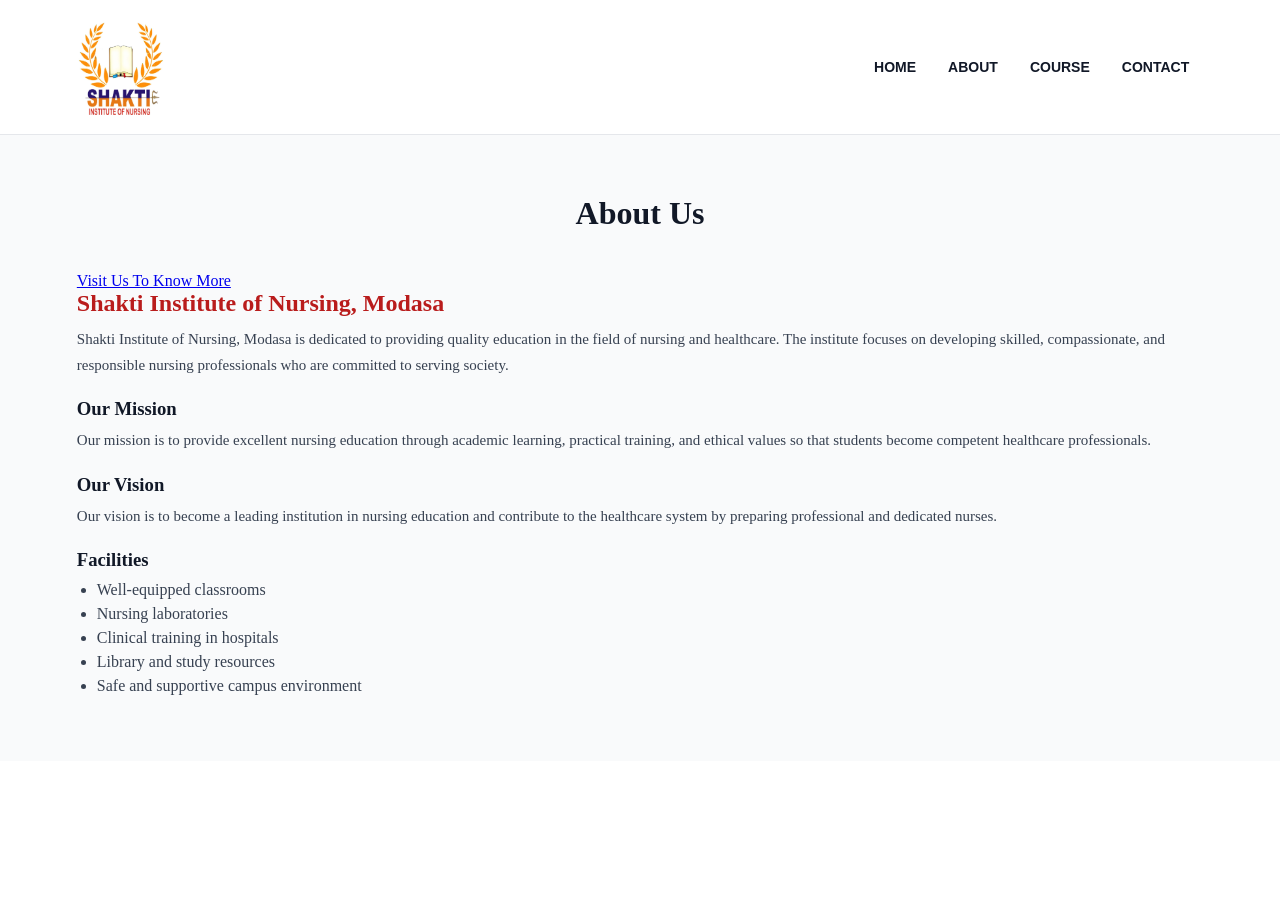
<file: about.html>
<!DOCTYPE html>
<html lang="en">
<head>
    <meta charset="UTF-8">
    <meta name="viewport" content="width=device-width, initial-scale=1.0">
    <title>Document</title>
    <link rel="stylesheet" href="about.css">
</head>
<body>
    <section class="header">
        <nav>
             <a href="#home"><img src="SHAKTI LOGO.jpg.png" height="100px"></a>
            <div class="nav-links" id="navLinks">
                <i class="fa fa-times" onclick="hideMenu()"></i>
                <ul>
                    <li><a href="#home">HOME</a></li>
                    <li><a href="#about">ABOUT</a></li>
                    <li><a href="#course">COURSE</a></li>
                    <li><a href="#contact">CONTACT</a></li>
                </ul>
            </div>
            <i class="fa fa-bars" onclick="showMenu()"></i>
        </nav>
    </section>

    <section class="about">
    <h1>About Us</h1>
    <a href="about.html" class="hero-btn">Visit Us To Know More</a>

    <div class="about-container">

        <div class="about-text">
            <h2>Shakti Institute of Nursing, Modasa</h2>
            <p>
                Shakti Institute of Nursing, Modasa is dedicated to providing quality
                education in the field of nursing and healthcare. The institute focuses
                on developing skilled, compassionate, and responsible nursing
                professionals who are committed to serving society.
            </p>

            <h3>Our Mission</h3>
            <p>
                Our mission is to provide excellent nursing education through
                academic learning, practical training, and ethical values so that
                students become competent healthcare professionals.
            </p>

            <h3>Our Vision</h3>
            <p>
                Our vision is to become a leading institution in nursing education
                and contribute to the healthcare system by preparing professional
                and dedicated nurses.
            </p>

            <h3>Facilities</h3>
            <ul>
                <li>Well-equipped classrooms</li>
                <li>Nursing laboratories</li>
                <li>Clinical training in hospitals</li>
                <li>Library and study resources</li>
                <li>Safe and supportive campus environment</li>
            </ul>

        </div>

        

    </div>
</section>
</body>
</html>
</file>
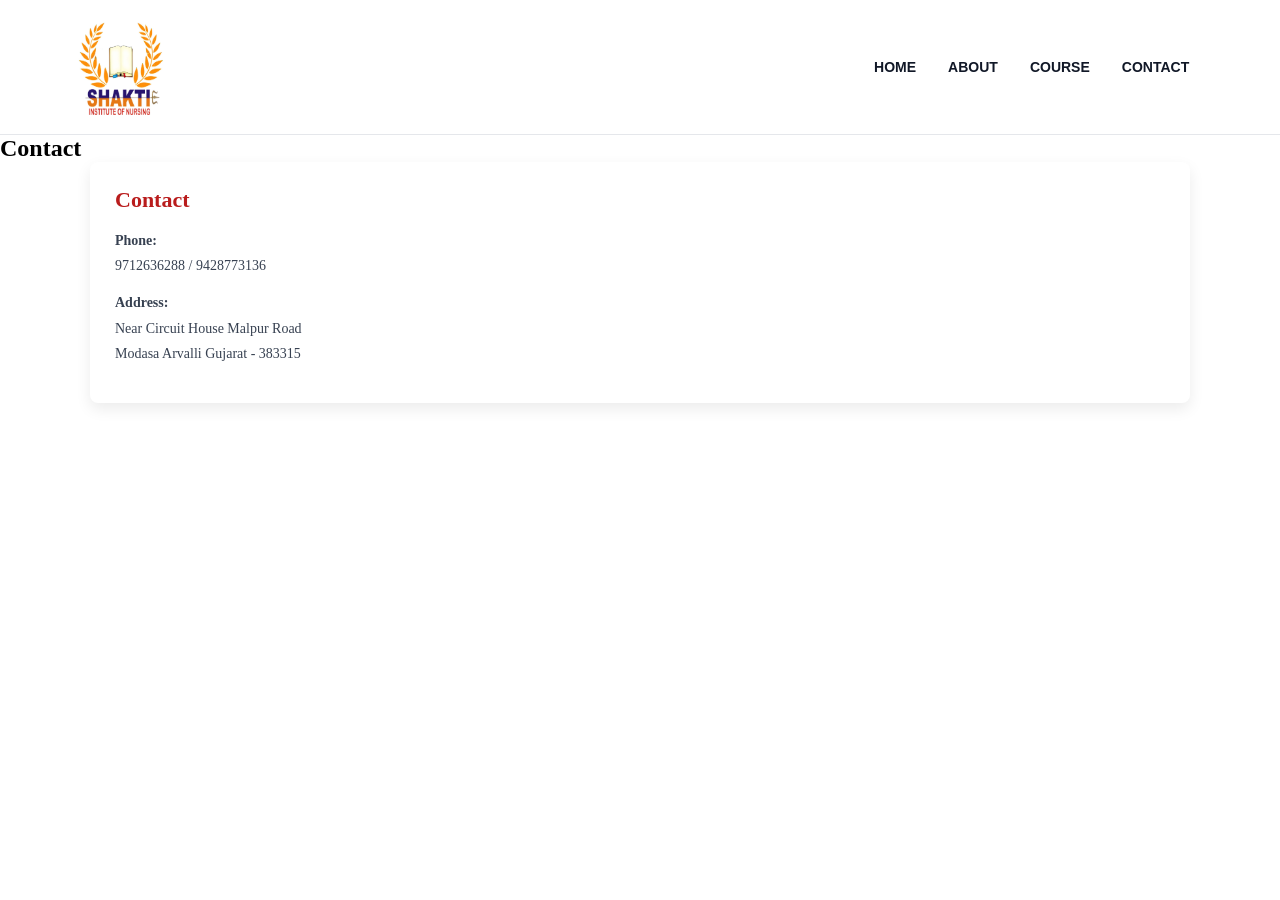
<file: contact.html>
<!DOCTYPE html>
<html lang="en">
<head>
    <meta charset="UTF-8">
    <meta name="viewport" content="width=device-width, initial-scale=1.0">
    <title>Document</title>
    <link rel="stylesheet" href="contact.css">
</head>
<body>

    <section class="header">
        <nav>
             <a href="#home"><img src="SHAKTI LOGO.jpg.png" height="100px"></a>
            <div class="nav-links" id="navLinks">
                <i class="fa fa-times" onclick="hideMenu()"></i>
                <ul>
                    <li><a href="#home">HOME</a></li>
                    <li><a href="#about">ABOUT</a></li>
                    <li><a href="#course">COURSE</a></li>
                    <li><a href="#contact">CONTACT</a></li>
                </ul>
            </div>
            <i class="fa fa-bars" onclick="showMenu()"></i>
        </nav>

        
    </section>

 <!-- ------------contact us-------------- -->

    <section class="contact">
        <h2>Contact</h2>

        <div class="apply-container">

            <!-- Left: Contact Details -->
            <div class="contact-info">
                <h2>Contact</h2>

                <p>
                    <strong>Phone:</strong><br>
                    9712636288 / 9428773136
                </p>

                <p>
                    <strong>Address:</strong><br>
                    Near Circuit House Malpur Road<br>
                    Modasa Arvalli Gujarat - 383315 
                </p>
            </div>
        </div>
    </section>
</section>

</body>
</html>
</file>
<file: about.css>
*{
    margin: 0;
    padding: 0;
    box-sizing: border-box;
}
html,body{
    width: 100%;
    height: 100%;
    overflow-x: hidden;
    background: #ffffff;
    scroll-behavior: smooth;
}

/* === Header section=== */
.header{
    width: 100%;
    border-bottom: 1px solid #e5e7eb;
}

/* Navbar */
nav{
    display: flex;
    padding: 15px 6%;
    justify-content: space-between;
    align-items: center;
}

nav img {
    width: 90px;
}

/* Navigation Links */
.nav-links {
    flex: 1;
    text-align: right;
}

.nav-links ul li {
    list-style: none;
    display: inline-block;
    padding: 8px 14px;
}

.nav-links ul li a {
    color: #111827;
    text-decoration: none;
    font-size: 14px;
    font-weight: 600;
    font-family: Arial, Helvetica, sans-serif;
}

.nav-links ul li a:hover {
    color: #b91c1c;
}



/* Mobile Icons */
nav .fa {
    display: none;
    font-size: 22px;
    cursor: pointer;
    color: #111827;
}

.about {
    width: 100%;
    padding: 60px 6%;
    background: #f9fafb;
}

.about h1 {
    text-align: center;
    font-size: 32px;
    margin-bottom: 40px;
    color: #111827;
}

.about-container {
    display: flex;
    gap: 40px;
    align-items: center;
}

/* Text */
.about-text {
    flex: 1;
}

.about-text h2 {
    font-size: 24px;
    margin-bottom: 10px;
    color: #b91c1c;
}

.about-text h3 {
    margin-top: 20px;
    margin-bottom: 8px;
    color: #111827;
}

.about-text p {
    font-size: 15px;
    line-height: 1.7;
    color: #374151;
}

.about-text ul {
    margin-top: 10px;
    padding-left: 20px;
}

.about-text ul li {
    margin-bottom: 6px;
    color: #374151;
}



/* Responsive */
@media(max-width:768px){
    .about-container{
        flex-direction: column;
    }
}
</file>
<file: contact.css>
*{
    margin: 0;
    padding: 0;
    box-sizing: border-box;
}
html,body{
    width: 100%;
    height: 100%;
    overflow-x: hidden;
    background: #ffffff;
    scroll-behavior: smooth;
}

/* === Header section=== */
.header{
    width: 100%;
    border-bottom: 1px solid #e5e7eb;
}

/* Navbar */
nav{
    display: flex;
    padding: 15px 6%;
    justify-content: space-between;
    align-items: center;
}

nav img {
    width: 90px;
}

/* Navigation Links */
.nav-links {
    flex: 1;
    text-align: right;
}

.nav-links ul li {
    list-style: none;
    display: inline-block;
    padding: 8px 14px;
}

.nav-links ul li a {
    color: #111827;
    text-decoration: none;
    font-size: 14px;
    font-weight: 600;
    font-family: Arial, Helvetica, sans-serif;
}

.nav-links ul li a:hover {
    color: #b91c1c;
}

/* Mobile Icons */
nav .fa {
    display: none;
    font-size: 22px;
    cursor: pointer;
    color: #111827;
}

/* -----contact us ------------- */
.contact h1{
    text-align: center;
    font-size: 32px;
    margin-bottom: 40px;
    color: #111827;
}
.apply-section{
    width: 100%;
    padding: 50px 5%;
    background-color:#f6f7fb;
}

.apply-container {
    max-width: 1100px;
    margin: auto;
    /* display: flex; */
    gap: 30px;
}

/* ===== Contact Info ===== */
.contact-info {
    flex: 1;
    background: #ffffff;
    padding: 25px;
    border-radius: 8px;
    box-shadow: 0 6px 15px rgba(0, 0, 0, 0.08);
}
.contact-info h2 {
    font-size: 22px;
    margin-bottom: 15px;
    color: #b91c1c;
}

.contact-info p {
    font-size: 14px;
    line-height: 1.8;
    color: #374151;
    margin-bottom: 12px;
}

/* ===== Apply Form ===== */
/* .apply-form {
    flex: 1.2;
    background: #ffffff;
    padding: 25px;
    border-radius: 8px;
    box-shadow: 0 6px 15px rgba(0, 0, 0, 0.08);
    margin: 30px;
}

.apply-form h2 {
    font-size: 22px;
    margin-bottom: 15px;
    color: #b91c1c;
}

/* ===== Form Elements ===== */
/* .form-group {
    margin-bottom: 14px;
}

.form-group label {
    display: block;
    font-size: 14px;
    margin-bottom: 5px;
    color: #374151;
}

.form-group input,
.form-group select,
.form-group textarea {
    width: 100%;
    max-width: 100%;
    padding: 11px;
    font-size: 14px;
    border: 1px solid #d1d5db;
    border-radius: 5px;
    outline: none;
}

.form-group textarea {
    resize: vertical;
}

/* Focus Effect */
/* .form-group input:focus,
.form-group select:focus,
.form-group textarea:focus {
    border-color: #b91c1c;
} */

/* ===== Submit Button ===== */
/* .submit-btn {
    width: 100%;
    padding: 12px;
    font-size: 15px;
    background: #b91c1c;
    color: #ffffff;
    border: none;
    border-radius: 5px;
    cursor: pointer;
}

.submit-btn:hover {
    background: #991b1b;
} */

/* ===== Responsive (No Scroll on Mobile) ===== */
/* @media (max-width: 768px) {
    .apply-container {
        flex-direction: column;
    }
}  */
</file>
